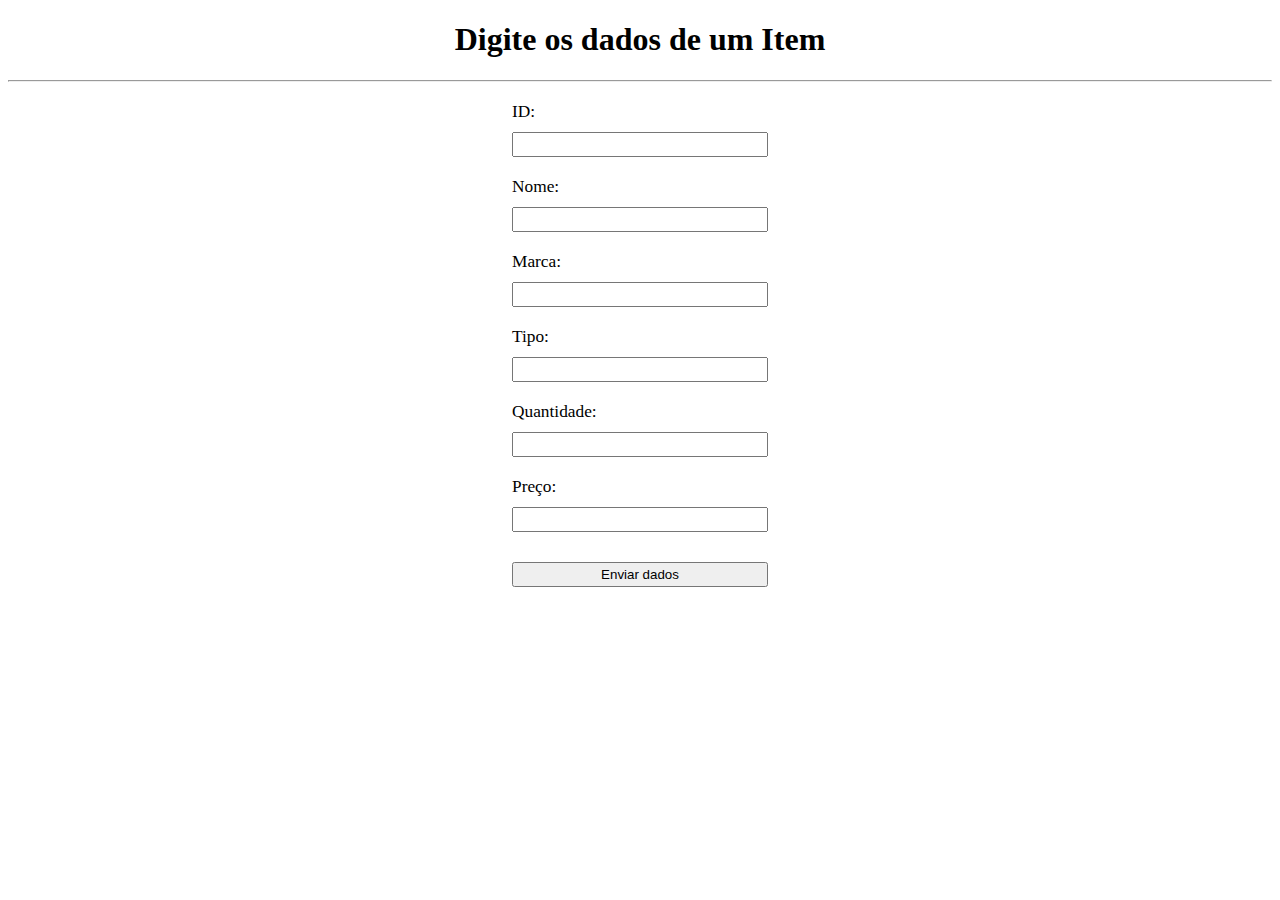
<file: atividade_classes_07_08_2022/questao_01/form.html>
<!DOCTYPE html>
<html lang="pt-br">
<head>
  <meta charset="UTF-8">
  <meta http-equiv="X-UA-Compatible" content="IE=edge">
  <meta name="viewport" content="width=device-width, initial-scale=1.0">
  <title>Cadastro de Items de um Pedido</title>
  <link rel="stylesheet" href="style.css">
</head>
<body>

  <header>
    <h1>Digite os dados de um Item</h1>
    <hr>
  </header>
  
  <main>
      <form action="page.php" method="POST">

        <div>
          <label for="id_item">ID: </label> <br>
          <input id="id_item" name="id_item" type="number" required min="0">
        </div>

        <div>
          <label for="nome_item">Nome: </label> <br>
          <input type="text" id="nome_item" name="nome_item" required minlenght="2" maxlength="30">
        </div>

        <div>
          <label for="marca_item">Marca:</label> <br>
          <input type="text" name="marca_item" id="marca_item" required minlenght="2" maxlength="30">
        </div>

        <div>
          <label for="tipo_item">Tipo: </label> <br>
          <input type="text" name="tipo_item" id="tipo_item" required minlenght="2" maxlength="30">
        </div>

        <div>
          <label for="quant_item">Quantidade: </label> <br>
          <input id="quant_item" name="quant_item" type="number" required min="1">
        </div>

        <div>
          <label for="preco_item">Preço: </label> <br>
          <input id="preco_item" name="preco_item" type="number" required min="0.01" step="0.01">
        </div>

        <div>
          <input type="submit" value="Enviar dados">
        </div>
      </form>
  </main>
  
</body>
</html>
</file>
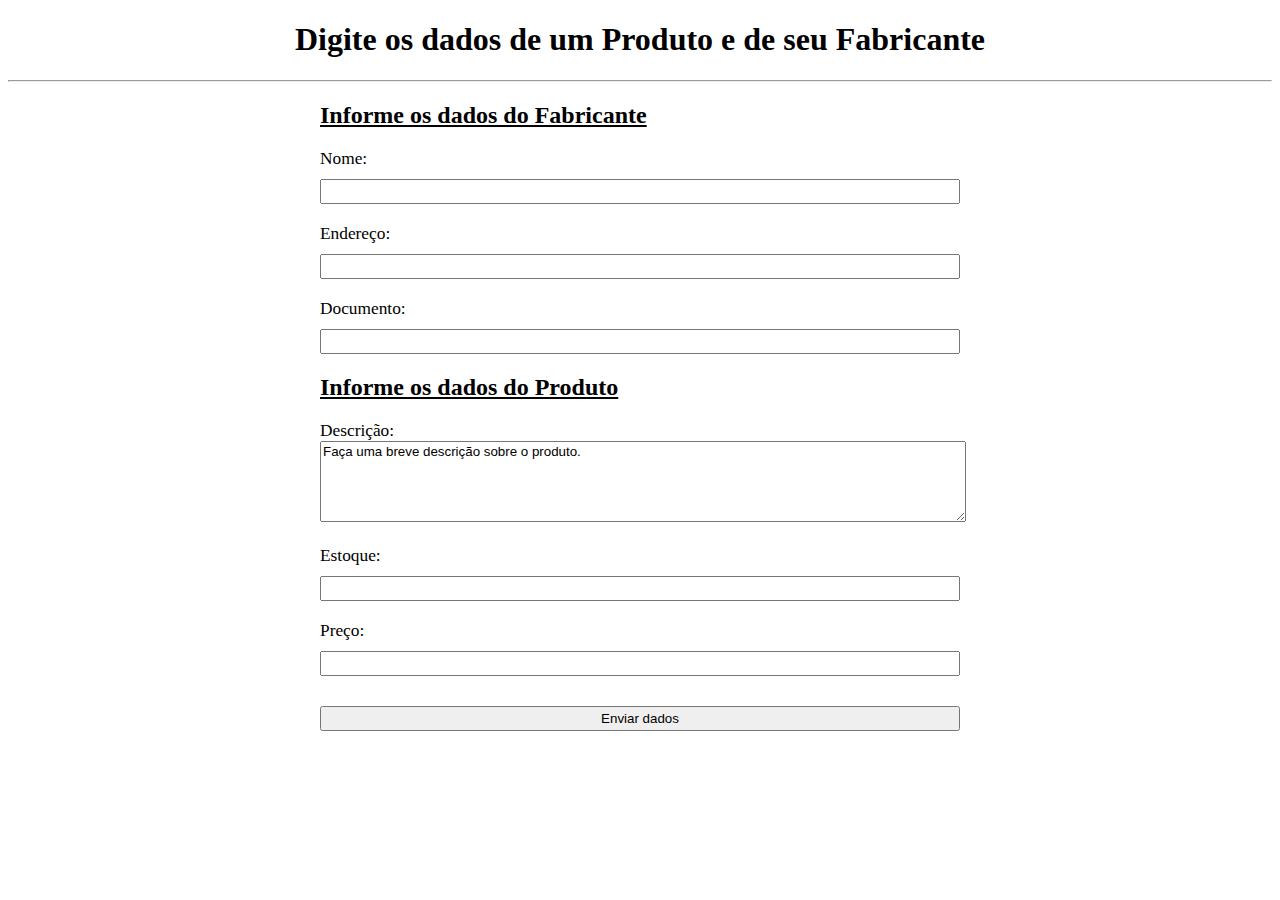
<file: atividade_classes_07_08_2022/questao_02/form.html>
<!DOCTYPE html>
<html lang="pt-br">
<head>
  <meta charset="UTF-8">
  <meta http-equiv="X-UA-Compatible" content="IE=edge">
  <meta name="viewport" content="width=device-width, initial-scale=1.0">
  <title>Cadastro de um Produto</title>
  <link rel="stylesheet" href="style.css">
</head>
<body>

  <header>
    <h1>Digite os dados de um Produto e de seu Fabricante</h1>
    <hr>
  </header>
  
  <main>
      <form action="page.php" method="POST">

        <section id="fabr">
          <header>
            <h2>Informe os dados do Fabricante</h2>
          </header>

          <div>
            <label for="nome_fabr">Nome: </label> <br>
            <input type="text" name="nome_fabr" id="nome_fabr" required minlenght="2" maxlength="30">
          </div>

          <div>
            <label for="endereco_fabr">Endereço: </label> <br>
            <input type="text" name="endereco_fabr" id="endereco_fabr" required minlenght="5" maxlength="60">
          </div>

          <div>
            <label for="doc_fabr">Documento: </label> <br>
            <input type="text" name="doc_fabr" id="doc_fabr" required minlenght="5" maxlength="60">
          </div>
        </section>

        <section id="prod">
          <header>
            <h2>Informe os dados do Produto</h2>
          </header>

          <div>
            <label for="desc_prod">Descrição: </label> <br>
            <textarea name="desc_prod" id="desc_prod" cols="35" rows="5" required>Faça uma breve descrição sobre o produto.</textarea>
          </div>          

          <div>
            <label for="estoque_prod">Estoque: </label> <br>
            <input type="number" name="estoque_prod" id="estoque_prod" required min="1">
          </div>

          <div>
            <label for="preco_prod">Preço: </label> <br>
            <input id="preco_prod" name="preco_prod" type="number" required min="0.01" step="0.01">
          </div>
        </section>

        <section id="submit">
          <input type="submit" value="Enviar dados">
        </section>
      </form>
  </main>
  
</body>
</html>
</file>
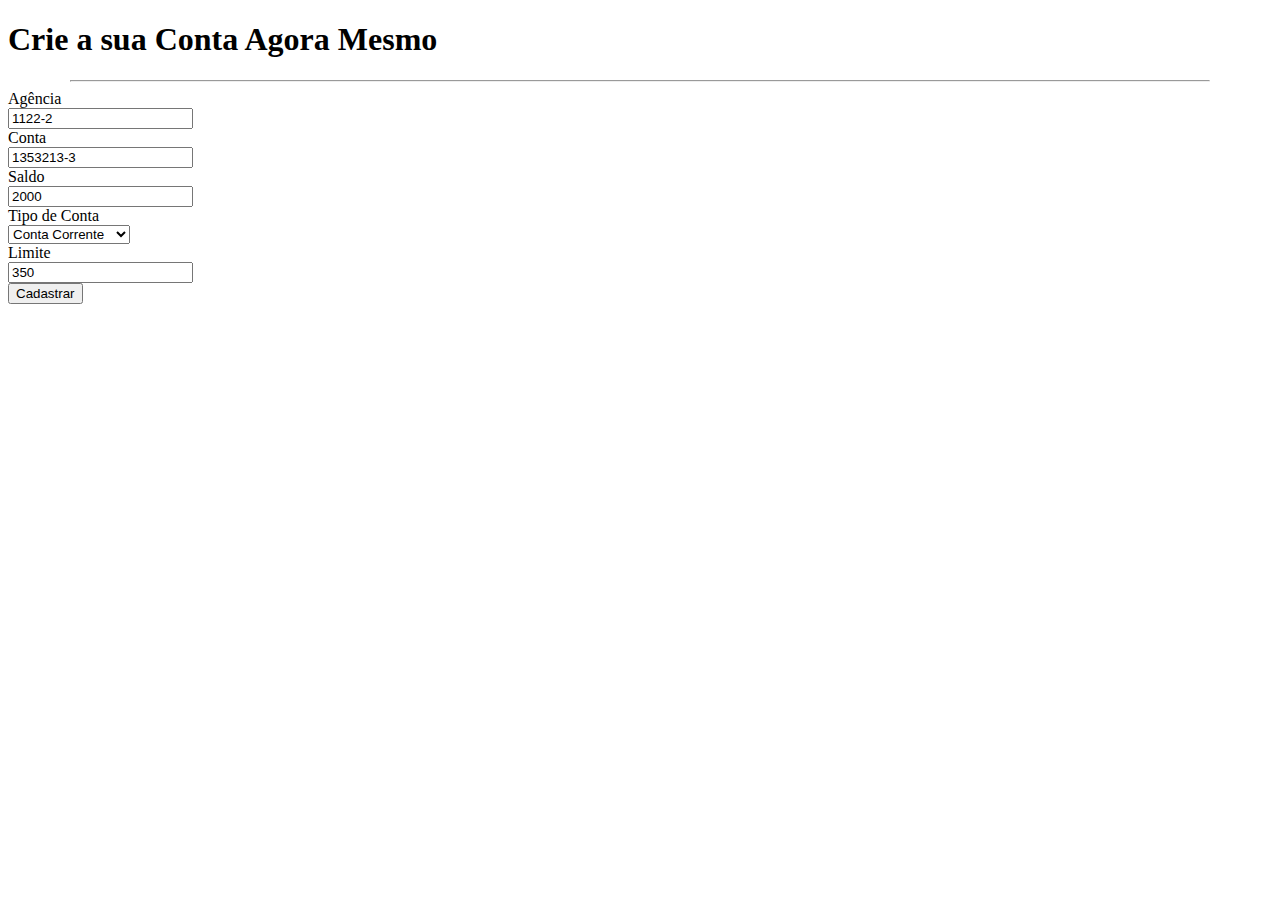
<file: atividade_classes_07_08_2022/questao_03/pages/criar_conta.html>
<!DOCTYPE html>
<html lang="pt-br">
<head>
  <meta charset="UTF-8">
  <meta http-equiv="X-UA-Compatible" content="IE=edge">
  <meta name="viewport" content="width=device-width, initial-scale=1.0">
  <title>Cadastro de Conta</title>

  <!-- BootStrap Import -->
  <script src="https://cdn.jsdelivr.net/npm/@popperjs/core@2.11.5/dist/umd/popper.min.js" integrity="sha384-Xe+8cL9oJa6tN/veChSP7q+mnSPaj5Bcu9mPX5F5xIGE0DVittaqT5lorf0EI7Vk" crossorigin="anonymous"></script>
  <script src="https://cdn.jsdelivr.net/npm/bootstrap@5.2.0/dist/js/bootstrap.min.js" integrity="sha384-ODmDIVzN+pFdexxHEHFBQH3/9/vQ9uori45z4JjnFsRydbmQbmL5t1tQ0culUzyK" crossorigin="anonymous"></script>
  <link href="https://cdn.jsdelivr.net/npm/bootstrap@5.2.0/dist/css/bootstrap.min.css" rel="stylesheet" integrity="sha384-gH2yIJqKdNHPEq0n4Mqa/HGKIhSkIHeL5AyhkYV8i59U5AR6csBvApHHNl/vI1Bx" crossorigin="anonymous">
  <script src="https://cdn.jsdelivr.net/npm/bootstrap@5.2.0/dist/js/bootstrap.bundle.min.js" integrity="sha384-A3rJD856KowSb7dwlZdYEkO39Gagi7vIsF0jrRAoQmDKKtQBHUuLZ9AsSv4jD4Xa" crossorigin="anonymous"></script>
</head>
<body>
  <main class="container shadow p-2 col-md-8 col-sm-12 mt-4">
    <header>
      <h1 class="text-center">Crie a sua Conta Agora Mesmo</h1>
      <hr class="mx-auto" style="width: 90%;">
    </header>

    <section id="form" class="p-3">
      <form action="../php/gerencia_contas.php" method="POST">
        
        <div class="my-2">
          <label class="form-label" for="agencia">Agência</label> <br>
          <input class="form-control" type="text" name="agencia" id="agencia" min="6" value="1122-2" required>
        </div>

        <div class="my-2">
          <label class="form-label" for="conta">Conta</label> <br>
          <input class="form-control" type="text" name="conta" id="conta" min="10" value="1353213-3" required>
        </div>

        <div class="my-2">
          <label class="form-label" for="saldo">Saldo</label> <br>
          <input class="form-control" type="number" name="saldo" id="saldo" min="0" value="2000" step="0.01" required>
        </div>

        <div class="my-2">
          <label class="form-label" for="tipo">Tipo de Conta</label> <br>
          <select class="form-select" name="tipo" id="tipo">
            <option></option>
            <option selected value="corrente">Conta Corrente</option>
            <option value="poupanca">Conta Poupança</option>
          </select>
        </div>

        <div class="my-2">
          <label class="form-label" for="limite">Limite</label> <br>
          <input class="form-control" type="number" name="limite" id="limite" min="0" step="0.01" value="350" required>
        </div>

        <div class="mt-4">
          <input class="btn btn-primary w-100" type="submit" value="Cadastrar">
        </div>
      </form>
      
    </section>
  </main>
</body>
</html>
</file>
<file: atividade_classes_07_08_2022/questao_01/style.css>
h1 { 
  text-align: center; 
}

main {
  width: 20vw; 
  margin: auto; 
}

label {
  font-size: 13pt;
}

input {
  box-sizing: border-box;
  width: 100%;
  height: 25px;
  margin-top: 10px;
}

div {
  margin-top: 20px;
  margin-bottom: 20px;
}

li {
  font-size: 17pt;
}
</file>
<file: atividade_classes_07_08_2022/questao_02/style.css>
h1 { 
  text-align: center; 
}

h2 {
  text-decoration: underline;
}

main {
  width: 50vw; 
  margin: auto; 
}

label {
  font-size: 13pt;
}

input {
  box-sizing: border-box;
  width: 100%;
  height: 25px;
  margin-top: 10px;
}

div {
  margin-top: 20px;
  margin-bottom: 20px;
}

textarea {
  font-family: Arial, Helvetica, sans-serif;
  width: 100%;
}
</file>
